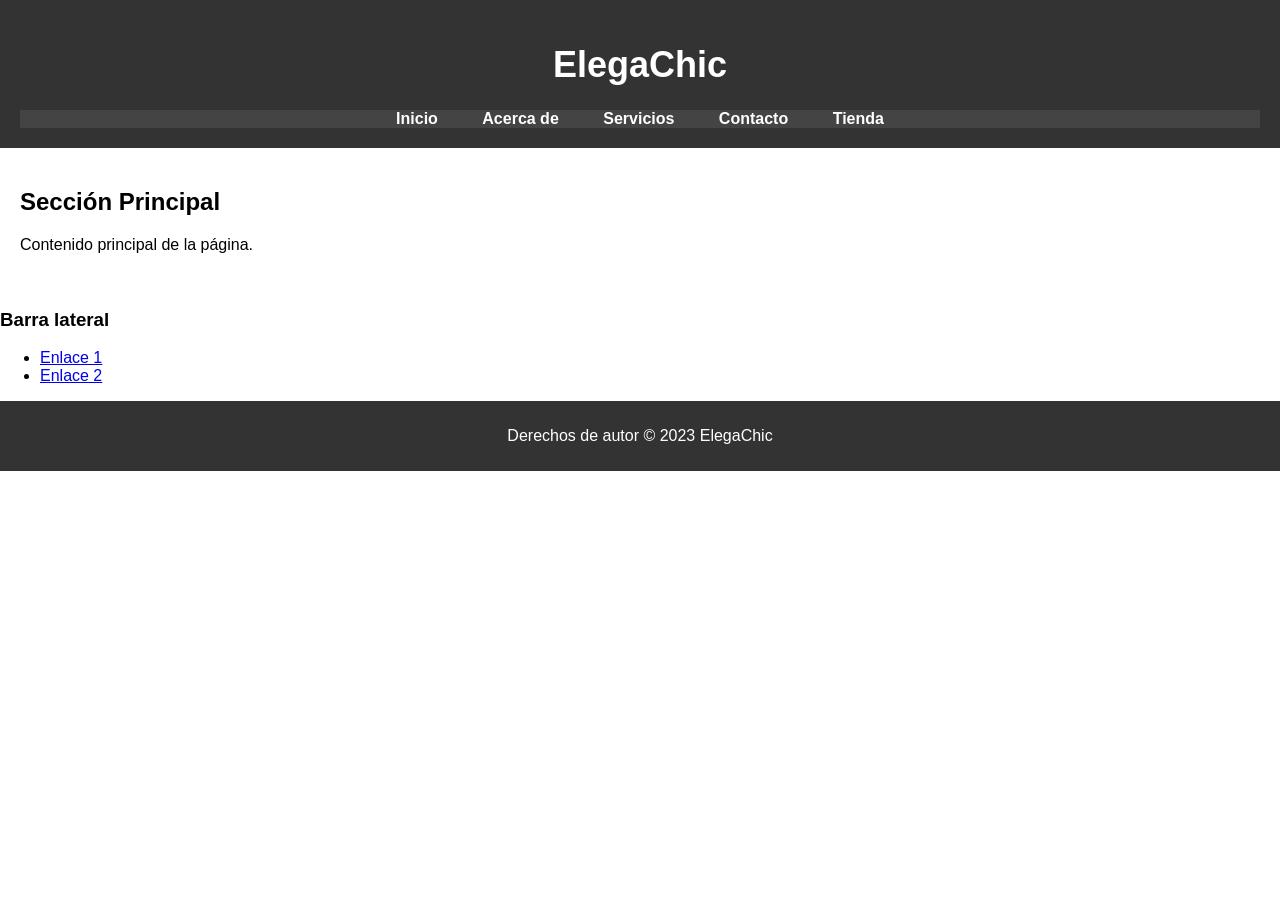
<file: index.html>
<!DOCTYPE html>
<html lang="es">

<head>
    <meta charset="UTF-8">
    <meta name="viewport" content="width=device-width, initial-scale=1.0">
    <title>ElegaChic</title>
    <link rel="stylesheet" href="./recursos/CSS/estilos.css">
    <!-- Google tag (gtag.js) -->
    <script async src="https://www.googletagmanager.com/gtag/js?id=G-5VBLQBSVMN"></script>
    <script>
        window.dataLayer = window.dataLayer || [];

        function gtag() {
            dataLayer.push(arguments);
        }
        gtag('js', new Date());

        gtag('config', 'G-5VBLQBSVMN');
    </script>
</head>

<body>
    <header>
        <h1>ElegaChic</h1>
        <nav>
            <ul>
                <li><a href="./Inicio.html">Inicio</a></li>
                <li><a href="./Acerca de.html">Acerca de</a></li>
                <li><a href="./servicios.html">Servicios</a></li>
                <li><a href="./contacto.html">Contacto</a></li>
                <li><a href="./tienda.html">Tienda</a></li>
            </ul>
        </nav>
    </header>

    <main>
        <section>
            <h2>Sección Principal</h2>
            <p>Contenido principal de la página.</p>
        </section>
    </main>

    <aside>
        <h3>Barra lateral</h3>
        <ul>
            <li><a href="#">Enlace 1</a></li>
            <li><a href="#">Enlace 2</a></li>
        </ul>
    </aside>

    <footer>
        <p>Derechos de autor © 2023 ElegaChic</p>
    </footer>
</body>

</html>
</file>
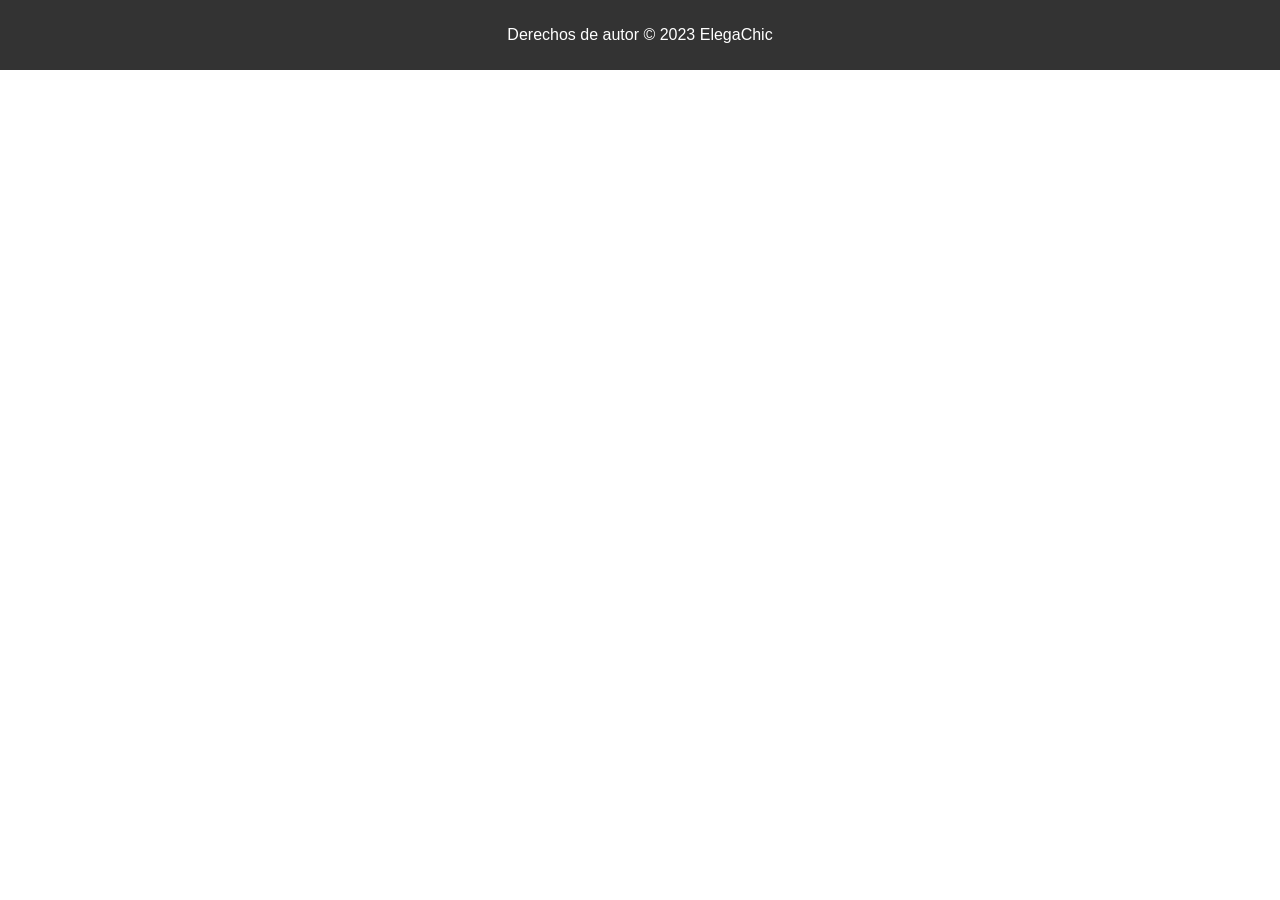
<file: Acerca de.html>
<!DOCTYPE html>
<html lang="es">

<head>
    <meta charset="UTF-8">
    <meta name="viewport" content="width=device-width, initial-scale=1.0">
    <title>ElegaChic</title>
    <link rel="stylesheet" href="./recursos/CSS/estilos.css">
    <!-- Google tag (gtag.js) -->
    <script async src="https://www.googletagmanager.com/gtag/js?id=G-5VBLQBSVMN"></script>
    <script>
        window.dataLayer = window.dataLayer || [];

        function gtag() {
            dataLayer.push(arguments);
        }
        gtag('js', new Date());

        gtag('config', 'G-5VBLQBSVMN');
    </script>
</head>

<body>
    <footer>
        <p>Derechos de autor © 2023 ElegaChic</p>
    </footer>
</body>

</html>
</file>
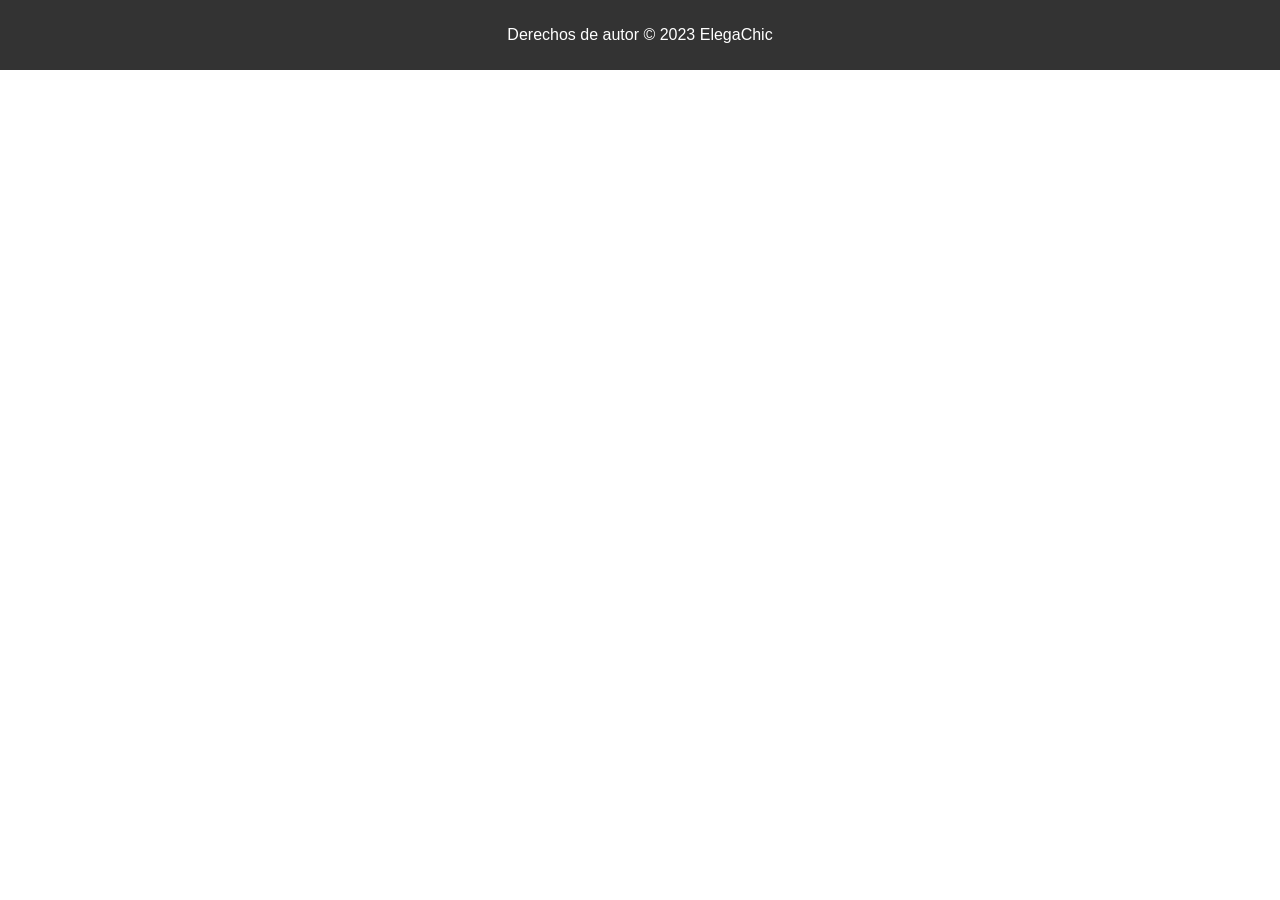
<file: Inicio.html>
<!DOCTYPE html>
<html lang="es">

<head>
    <meta charset="UTF-8">
    <meta name="viewport" content="width=device-width, initial-scale=1.0">
    <title>ElegaChic</title>
    <link rel="stylesheet" href="./recursos/CSS/estilos.css">
    <!-- Google tag (gtag.js) -->
    <script async src="https://www.googletagmanager.com/gtag/js?id=G-5VBLQBSVMN"></script>
    <script>
        window.dataLayer = window.dataLayer || [];

        function gtag() {
            dataLayer.push(arguments);
        }
        gtag('js', new Date());

        gtag('config', 'G-5VBLQBSVMN');
    </script>
</head>

<body>

</body>
<footer>
    <p>Derechos de autor © 2023 ElegaChic</p>
</footer>

</html>
</file>
<file: recursos/CSS/estilos.css>
/* Estilos generales */

body {
    font-family: Arial, sans-serif;
    margin: 0;
    padding: 0;
}


/* Estilos del encabezado */

header {
    background-color: #333;
    /* Color de fondo del encabezado */
    color: #fff;
    /* Color del texto */
    padding: 20px;
    text-align: center;
}

header h1 {
    font-size: 36px;
}


/* Estilos de la barra de navegación */

nav {
    background-color: #444;
    /* Color de fondo de la barra de navegación */
}

nav ul {
    list-style: none;
    padding: 0;
    margin: 0;
    text-align: center;
}

nav li {
    display: inline;
    margin: 0 20px;
    /* Espacio entre elementos de la barra de navegación */
}

nav a {
    text-decoration: none;
    color: #fff;
    /* Color del texto de los enlaces de navegación */
    font-weight: bold;
    transition: color 0.3s;
    /* Transición de color suave al pasar el ratón */
}

nav a:hover {
    color: #ff6600;
    /* Color cuando se pasa el ratón sobre el enlace */
}


/* Estilos del contenido principal */

main {
    padding: 20px;
}


/* Estilos del pie de página */

footer {
    background-color: #333;
    /* Color de fondo del pie de página */
    color: #fff;
    /* Color del texto del pie de página */
    text-align: center;
    padding: 10px;
}
</file>
